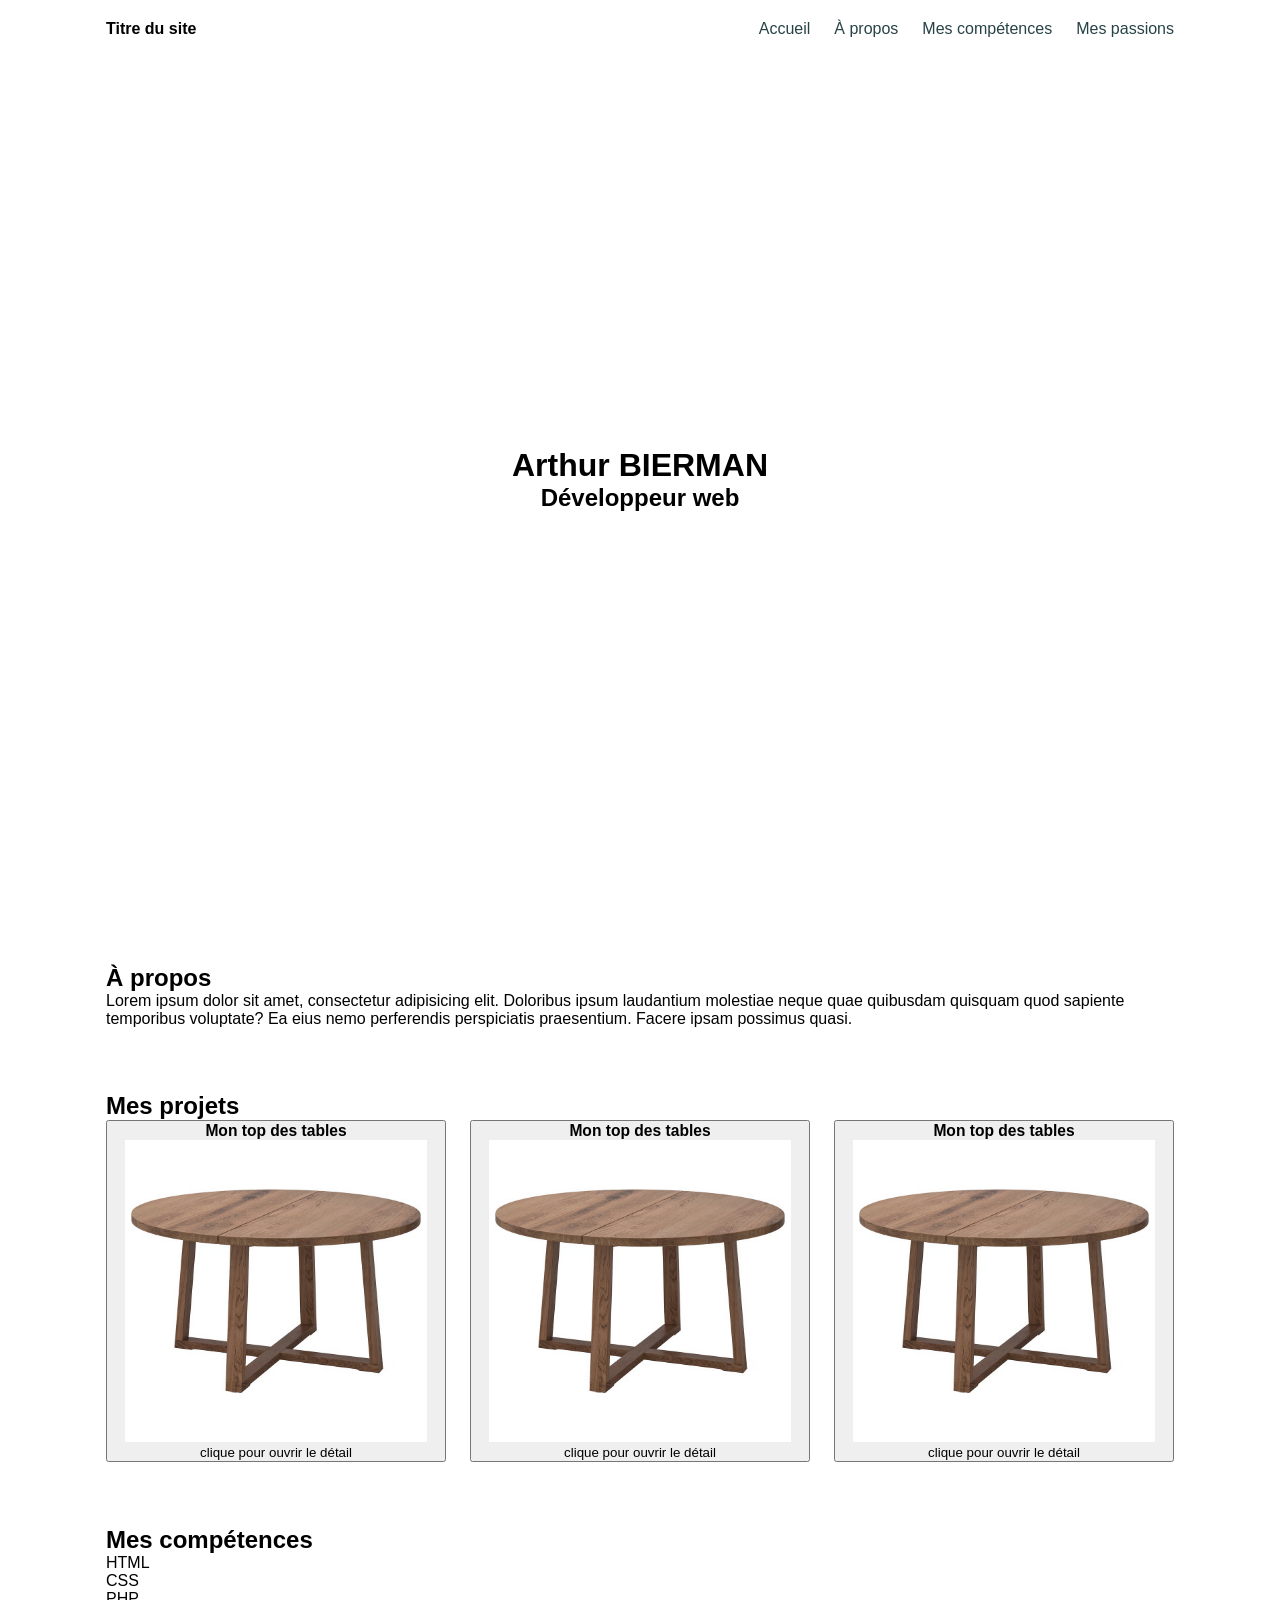
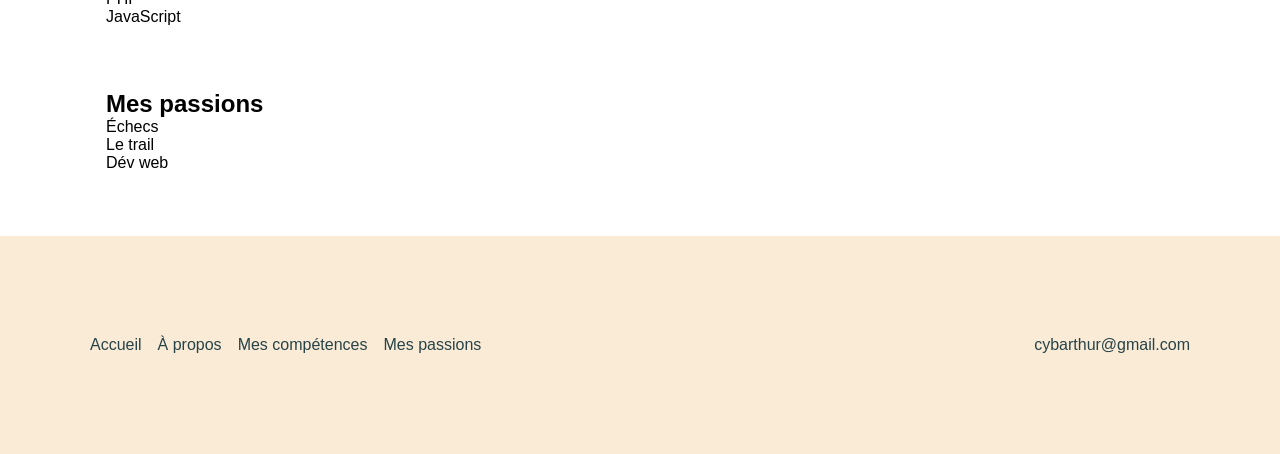
<file: index.html>
<!DOCTYPE html>
<html lang="en">
<head>
    <meta charset="UTF-8">
    <title>Home</title>
    <link rel="stylesheet" href="./assets/style.css">
</head>
<body>
    <header>
        <nav>
            <div><p>Titre du site</p></div>
            <ul>
                <li><a href="#">Accueil</a></li>
                <li><a href="#about-me">À propos</a></li>
                <li><a href="#competences">Mes compétences</a></li>
                <li><a href="#hobbies">Mes passions</a></li>
            </ul>
        </nav>
        <div>
            <h1>Arthur BIERMAN</h1>
            <h2>Développeur web</h2>
        </div>
        <div></div>
    </header>
    <main>
        <section id="about-me" >
            <h2>À propos</h2>
            <p>Lorem ipsum dolor sit amet, consectetur adipisicing elit. Doloribus ipsum laudantium molestiae neque quae quibusdam quisquam quod sapiente temporibus voluptate? Ea eius nemo perferendis perspiciatis praesentium. Facere ipsam possimus quasi.</p>
        </section>
        </hr>
        <section id="projects">
            <h2>Mes projets</h2>
            <ol>
                <li>
                    <button popovertarget="popover1">
                        <div>
                            <h3>Mon top des tables</h3>
                            <img src="assets/img/table1.png" alt="Image d'une table">
                            <p>clique pour ouvrir le détail</p>
                        </div>
                    </button>
                    <div id="popover1" popover>
                        <h2>Popover 1</h2>
                        <p>Lorem ipsum dolor sit amet, consectetur adipisicing elit. Aut debitis distinctio ducimus eaque eveniet ipsum nisi quo veritatis? Accusamus alias consequuntur, dolorem facere ipsa ipsum mollitia necessitatibus obcaecati quos saepe?</p>
                    </div>
                </li>
                <li>
                    <button popovertarget="popover2">
                        <div>
                            <h3>Mon top des tables</h3>
                            <img src="assets/img/table1.png" alt="Image d'une table">
                            <p>clique pour ouvrir le détail</p>
                        </div>
                    </button>
                    <div id="popover2" popover>
                        <h2>Popover 3</h2>
                        <p>Lorem ipsum dolor sit amet, consectetur adipisicing elit. Aut debitis distinctio ducimus eaque eveniet ipsum nisi quo veritatis? Accusamus alias consequuntur, dolorem facere ipsa ipsum mollitia necessitatibus obcaecati quos saepe?</p>
                    </div>
                </li>
                <li>
                    <button popovertarget="popover3">
                        <div>
                            <h3>Mon top des tables</h3>
                            <img src="assets/img/table1.png" alt="Image d'une table">
                            <p>clique pour ouvrir le détail</p>
                        </div>
                    </button>
                    <div id="popover3" popover>
                        <h2>Mon top des tables</h2>
                    </div>
                </li>
            </ol>
        </section>
        <section id="competences">
            <h2>Mes compétences</h2>
            <ul>
                <li>HTML</li>
                <li>CSS</li>
                <li>PHP</li>
                <li>JavaScript</li>
            </ul>
        </section>
        <section id="hobbies">
            <h2>Mes passions</h2>
            <ul>
                <li>Échecs</li>
                <li>Le trail</li>
                <li>Dév web</li>
            </ul>
        </section>
    </main>
    <footer>
        <div>
            <nav>
                <ul>
                    <li><a href="">Accueil</a></li>
                    <li><a href="">À propos</a></li>
                    <li><a href="">Mes compétences</a></li>
                    <li><a href="">Mes passions</a></li>
                </ul>
            </nav>
            <p><a href="mailto:cybarthur@gmail.com">cybarthur@gmail.com</a></p>
        </div>

    </footer>
</body>
</html>
</file>
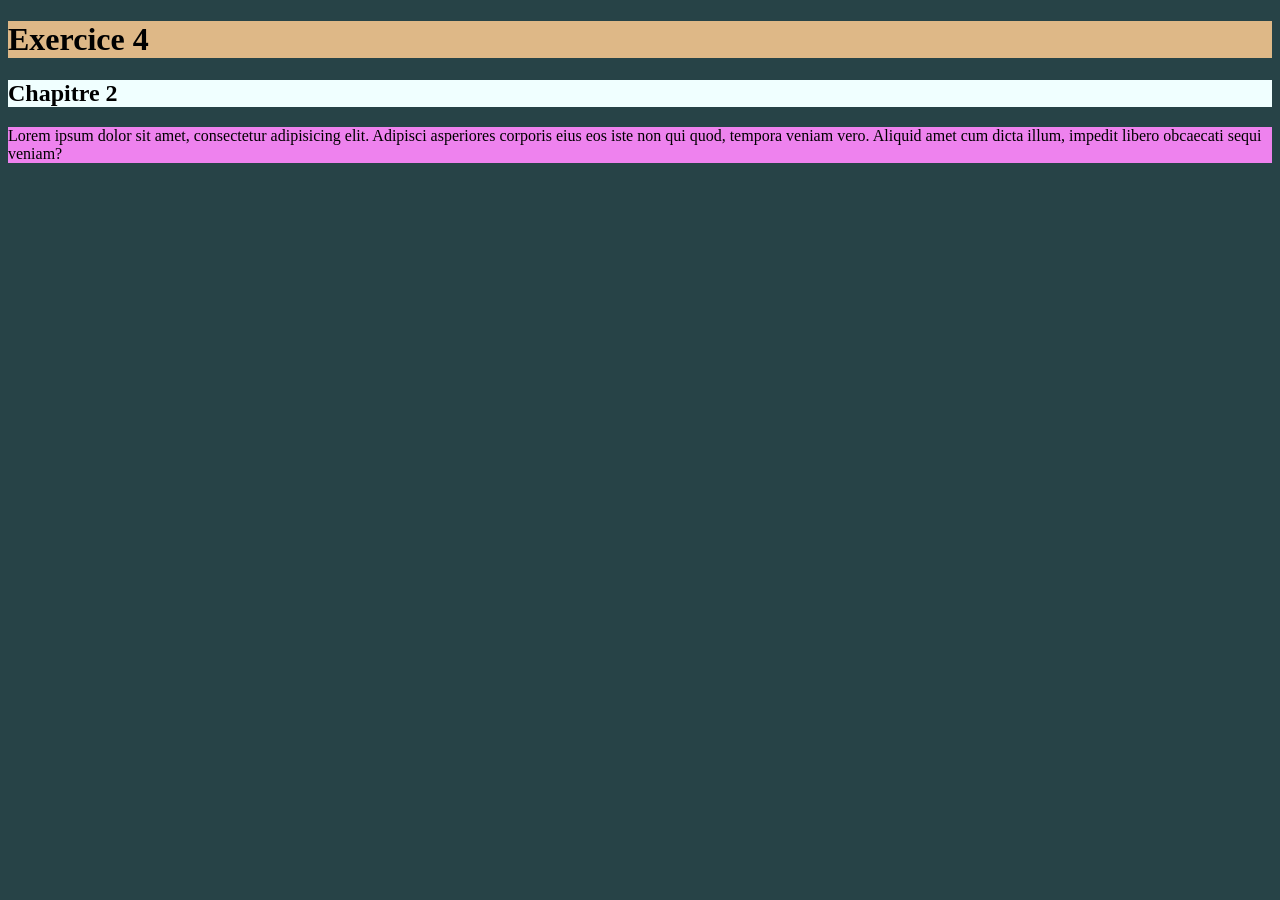
<file: css.html>
<!DOCTYPE html>
<html lang="en">
<head>
    <meta charset="UTF-8">
    <title>CSS</title>
    <link rel="stylesheet" href="./assets/exo.css">
</head>
<body>
    <h1>Exercice 4</h1>
    <h2>Chapitre 2</h2>
    <p>Lorem ipsum dolor sit amet, consectetur adipisicing elit. Adipisci asperiores corporis eius eos iste non qui quod, tempora veniam vero. Aliquid amet cum dicta illum, impedit libero obcaecati sequi veniam?</p>
</body>
</html>
</file>
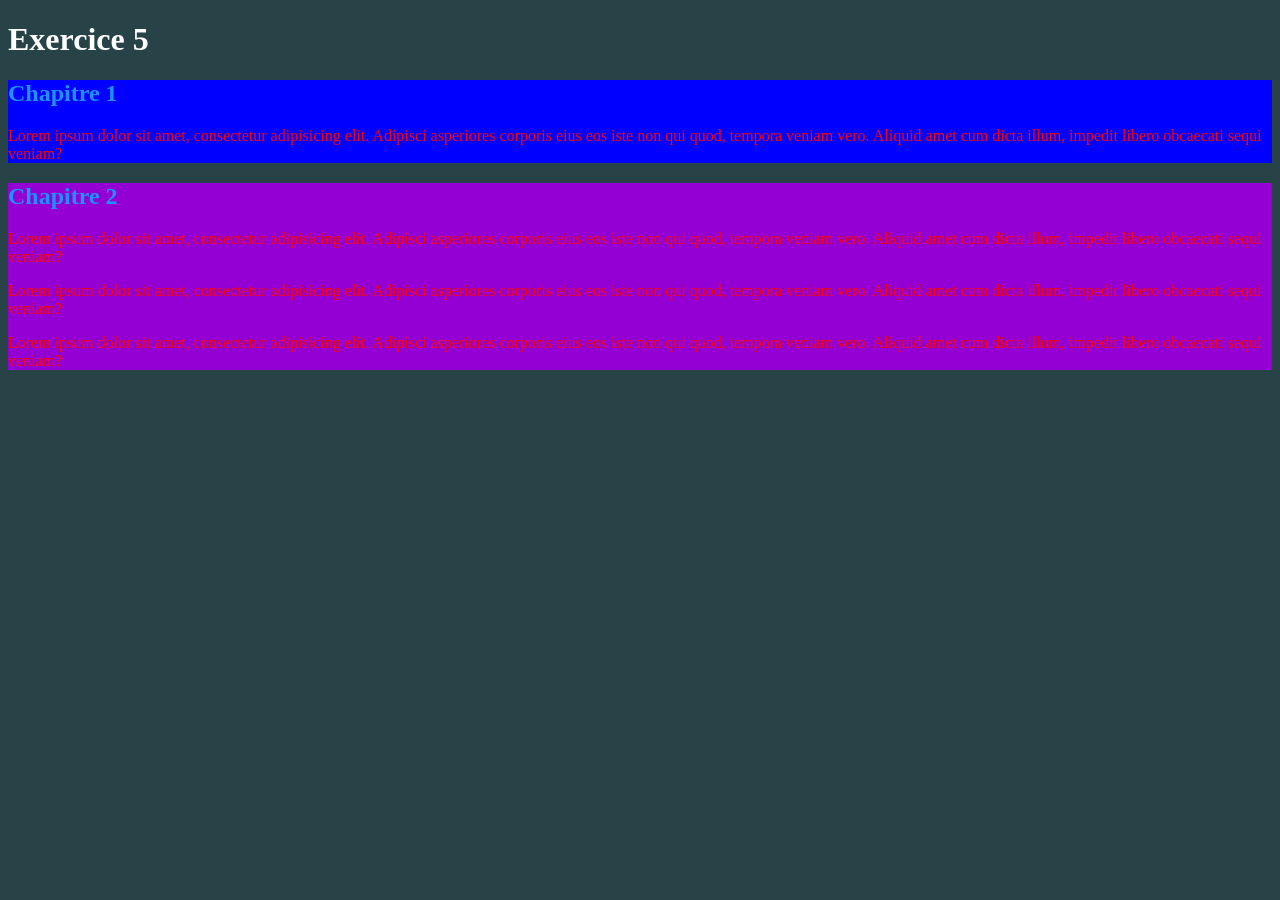
<file: exercice-5.html>
<!DOCTYPE html>
<html lang="en">
<head>
    <meta charset="UTF-8">
    <title>CSS</title>
    <style>
        html {
            background-color: #274347;
        }

        h1 {
            color: white;
        }

        #section1 {
            background-color: blue;
        }

        #section2 {
            background-color: darkviolet;
        }

        .title {
            color: dodgerblue;
        }

        p {
            color: red;
        }


    </style>
</head>
<body>
    <h1>Exercice 5</h1>
    <section id="section1">
        <h2 class="title">Chapitre 1</h2>
        <p>Lorem ipsum dolor sit amet, consectetur adipisicing elit. Adipisci asperiores corporis eius eos iste non qui quod, tempora veniam vero. Aliquid amet cum dicta illum, impedit libero obcaecati sequi veniam?</p>
    </section>
    <section id="section2">
        <h2 class="title">Chapitre 2</h2>
        <p>Lorem ipsum dolor sit amet, consectetur adipisicing elit. Adipisci asperiores corporis eius eos iste non qui quod, tempora veniam vero. Aliquid amet cum dicta illum, impedit libero obcaecati sequi veniam?</p>
        <p>Lorem ipsum dolor sit amet, consectetur adipisicing elit. Adipisci asperiores corporis eius eos iste non qui quod, tempora veniam vero. Aliquid amet cum dicta illum, impedit libero obcaecati sequi veniam?</p>
        <p>Lorem ipsum dolor sit amet, consectetur adipisicing elit. Adipisci asperiores corporis eius eos iste non qui quod, tempora veniam vero. Aliquid amet cum dicta illum, impedit libero obcaecati sequi veniam?</p>
    </section>
</body>
</html>
</file>
<file: assets/style.css>
* {
    list-style: none;
    font-family: Avenir, sans-serif;
    box-sizing: border-box;
    padding: 0;
    margin: 0;
}

a {
    text-decoration: none;
    color: #274347;
}

header,
main,
footer div {
    max-width: 1100px;
    margin: 0 auto;
    padding: 0 16px;
}

header {
    height: 100vh;
    display: flex;
    flex-direction: column;
    align-items: center;
    justify-content: space-between;
}

header nav {
    display: flex;
    justify-content: space-between;
    align-items: center;
    width: 100%;
    padding: 20px 0;
    flex-wrap: wrap;
}

header nav div p {
    font-weight: bold;
}

header nav ul {
    display: flex;
    gap: 24px;
    flex-wrap: wrap;
    justify-content: center;
}

header > div {
    text-align: center;
}

main {
    display: flex;
    flex-direction: column;
    gap: 64px;
    margin: 64px auto;
}

#projects ol {
    display: grid;
    grid-template-columns: repeat(3, 1fr);
    gap: 24px;
}

#projects ol li img {
    width: 90%;
    height: auto;
}

footer {
    background-color: antiquewhite;
}

footer div {
    display: flex;
    justify-content: space-between;
    align-items: center;
    padding: 100px 0;
    flex-wrap: wrap;
}

footer nav ul {
    display: flex;
    flex-wrap: wrap;
    gap: 16px;
}

@media (max-width: 1024px) {
    header {
        height: auto;
        padding-top: 40px;
    }

    #projects ol {
        grid-template-columns: repeat(2, 1fr);
    }

    footer div {
        flex-direction: column;
        gap: 24px;
    }
}

@media (max-width: 640px) {
    header nav {
        flex-direction: column;
        align-items: center;
    }

    header nav ul {
        flex-direction: column;
        align-items: center;
        gap: 12px;
    }

    #projects ol {
        grid-template-columns: 1fr;
    }

    footer div {
        flex-direction: column;
        align-items: center;
        gap: 16px;
    }
}
</file>
<file: assets/exo.css>
html {
    background-color: #274347;
}

h1 {
    background-color: burlywood;
}

h2 {
    background-color: azure;
}

p {
    background-color: violet;
}
</file>
